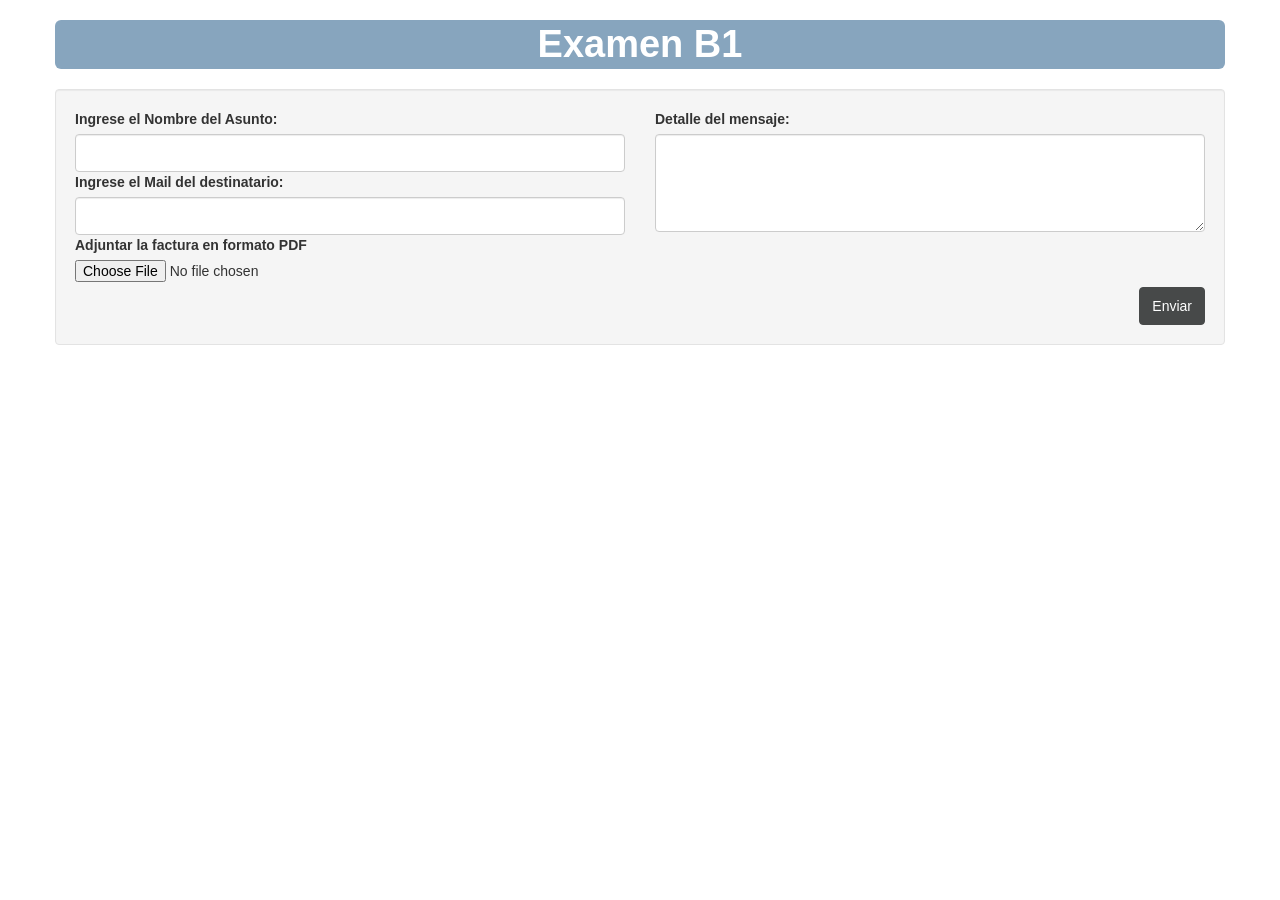
<file: Factura_DPeluches/Mail/index.html>
<!DOCTYPE html>
<html lang="es">
  <head>
    <meta charset="utf-8">    
    <meta name="author" content="Innoweb - Peterson F.">

    <title>Formulario de contacto con PHP + HTML y SMTP de Google</title>

    <!-- Bootstrap core CSS -->
    <link href="css/bootstrap.css" rel="stylesheet">

    <!-- Custom styles for this template -->
    <link href="css/jumbotron.css" rel="stylesheet">

  </head>

  <body>

  <div class="container">
   <h1 class="formuh1">Examen B1</h1>
   <!--la propiedad enctype permite el envío de archivos adjuntos en el formulario. -->    
    <form id="form1" class="well col-lg-12" action="enviar.php" method="post" name="form1" enctype="multipart/form-data">
      <div class="row">
       <div class="col-lg-6">
        <label>Ingrese el Nombre del Asunto:</label> <input id="Nombre" class="form-control" type="text" name="Nombre" /> 
        <label>Ingrese el Mail del destinatario:</label> <input id="Email" class="form-control" type="email" name="Email" />
       </div>
        <div class="col-lg-6"><label>Detalle del mensaje:</label> 
         <textarea id="Mensaje" class="form-control" name="Mensaje" rows="4"></textarea>
        </div>
         <div class="col-lg-12">
    <label for="exampleInputFile">Adjuntar la factura en formato PDF</label>
    <input type="file" name="adjunto" id="archivo-adjunto">
  </div>
        <button class="btn btn-default pull-right" type="submit">Enviar</button>
      </div>
    </form>
  </div>
  
    <!-- javascript para confirmar datos del formulario.
    ================================================== -->
    <!-- La página carga más rapido si estan situados al final del documento. -->
    <script src="js/jquery.js"></script>
    <script src="js/bootstrap.min.js"></script>

  </body>
</html>
</file>
<file: Factura_DPeluches/Mail/css/jumbotron.css>
.container .formuh1 {
  color: #ffffff;
  background-color: #87a5be;
  border-radius: 6px 6px 6px 6px;
  text-align: center;
  line-height: 1.3;
  font-weight: bold;
  margin-bottom: 20px;

  }
</file>
